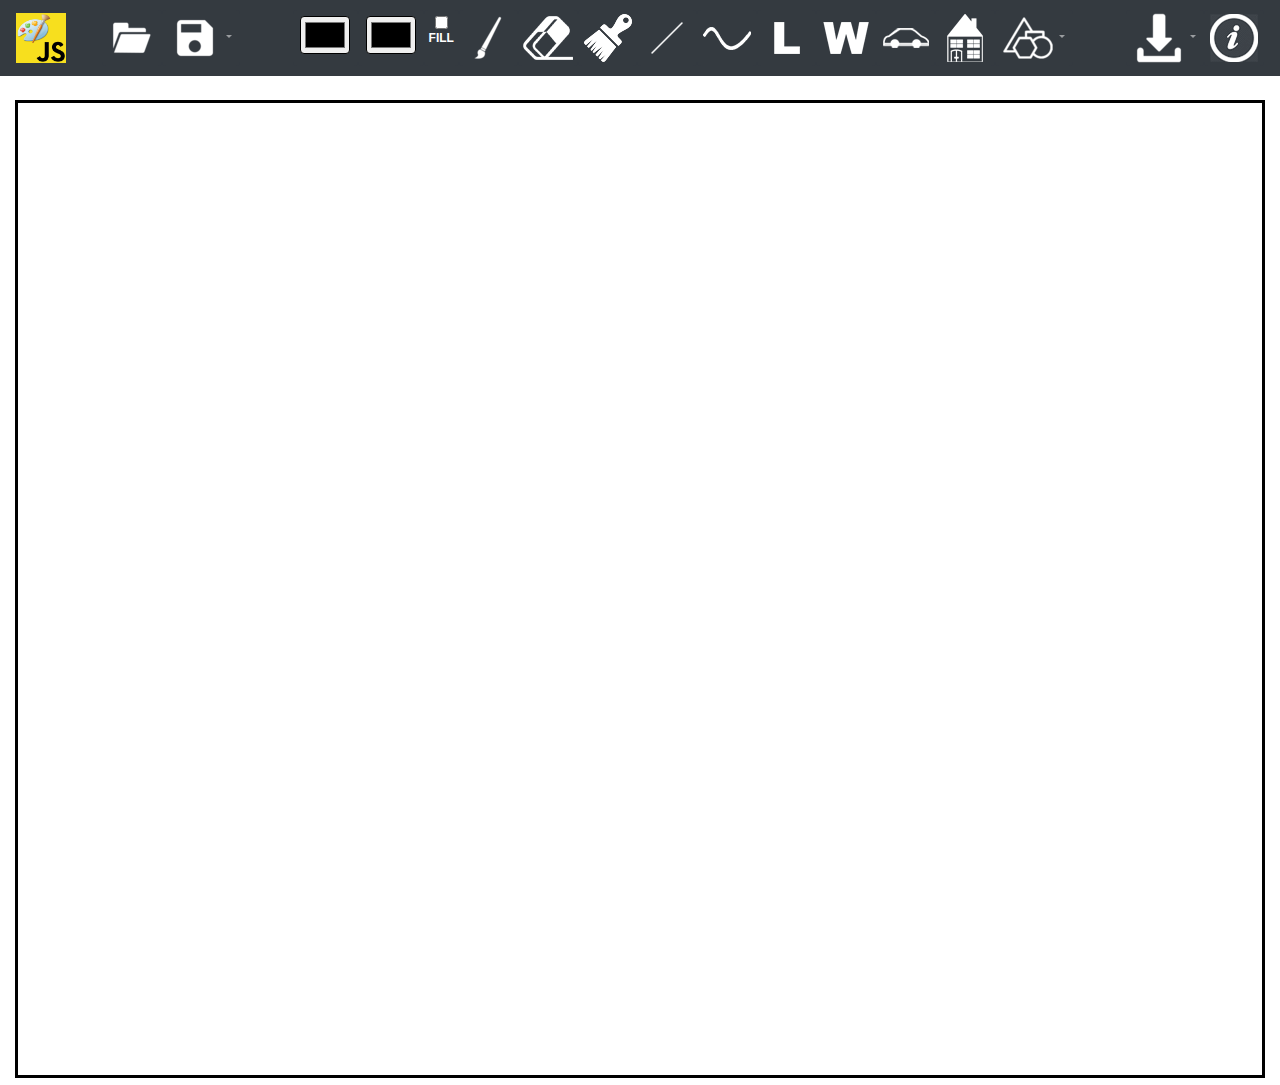
<file: index.html>
<!DOCTYPE html>
<html lang="en">
<head>
    <meta charset="UTF-8">
    <meta name="viewport" content="width=device-width, initial-scale=1.0">
    <meta http-equiv="X-UA-Compatible" content="ie=edge">
    <title>Paint JS</title>
    <link rel="apple-touch-icon" sizes="57x57" href="static/favicon/apple-icon-57x57.png">
    <link rel="apple-touch-icon" sizes="60x60" href="static/favicon/apple-icon-60x60.png">
    <link rel="apple-touch-icon" sizes="72x72" href="static/favicon/apple-icon-72x72.png">
    <link rel="apple-touch-icon" sizes="76x76" href="static/favicon/apple-icon-76x76.png">
    <link rel="apple-touch-icon" sizes="114x114" href="static/favicon/apple-icon-114x114.png">
    <link rel="apple-touch-icon" sizes="120x120" href="static/favicon/apple-icon-120x120.png">
    <link rel="apple-touch-icon" sizes="144x144" href="static/favicon/apple-icon-144x144.png">
    <link rel="apple-touch-icon" sizes="152x152" href="static/favicon/apple-icon-152x152.png">
    <link rel="apple-touch-icon" sizes="180x180" href="static/favicon/apple-icon-180x180.png">
    <link rel="icon" type="image/png" sizes="192x192"  href="static/favicon/android-icon-192x192.png">
    <link rel="icon" type="image/png" sizes="32x32" href="static/favicon/favicon-32x32.png">
    <link rel="icon" type="image/png" sizes="96x96" href="static/favicon/favicon-96x96.png">
    <link rel="icon" type="image/png" sizes="16x16" href="static/favicon/favicon-16x16.png">
    <link rel="manifest" href="static/favicon/manifest.json">
    <meta name="msapplication-TileColor" content="#ffffff">
    <meta name="msapplication-TileImage" content="static/favicon/ms-icon-144x144.png">
    <meta name="theme-color" content="#ffffff">

    <link rel="stylesheet" href="https://stackpath.bootstrapcdn.com/bootstrap/4.3.1/css/bootstrap.min.css" integrity="sha384-ggOyR0iXCbMQv3Xipma34MD+dH/1fQ784/j6cY/iJTQUOhcWr7x9JvoRxT2MZw1T" crossorigin="anonymous">
    <link rel="stylesheet" type="text/css" href="static/css/style.css">
</head>
<body>
    <nav class="navbar navbar-expand-lg navbar-dark bg-dark">
        <a id="logo" class="navbar-brand" href="#">
            <img class="logo-paint-js" src="static/logo.png" alt="Logo" title="Logo">
        </a>
        <button class="navbar-toggler" type="button" data-toggle="collapse" data-target="#navbarSupportedContent" aria-controls="navbarSupportedContent" aria-expanded="false" aria-label="Toggle navigation">
            <span class="navbar-toggler-icon"></span>
        </button>
        
        <div class="collapse navbar-collapse" id="navbarSupportedContent">
            <ul class="navbar-nav mr-auto">
                <li class="nav-item active">
                    <a href="#" id="open" class="badge badge-dark" onclick="OpenImage()">
                        <img src="static/icons/open-icon.png" alt="Open File" title="Open File">
                    </a>
                </li>
                <li class="nav-item dropdown">
                    <a class="nav-link dropdown-toggle badge badge-dark" href="#" id="navbarDropdown" role="button" data-toggle="dropdown" aria-haspopup="true" aria-expanded="false">
                        <img src="static/icons/save-icon.png" alt="Save Image" title="Save Image">
                    </a>
                    <div class="dropdown-menu" aria-labelledby="navbarDropdown">
                        <a href="#" id="img-save-jpg" class="badge badge-dark" onclick="SaveImage('jpg')">
                            <img src="static/icons/jpg-icon.png" alt="Save as JPG" title="Save as JPG">
                        </a>
                        <a href="#" id="img-save-png" class="badge badge-dark" onclick="SaveImage('png')">
                            <img src="static/icons/png-icon.png" alt="Save as PNG" title="Save as PNG">
                        </a>
                        <a href="#" id="img-save-bmp" class="badge badge-dark" onclick="SaveImage('bmp')">
                            <img src="static/icons/bmp-icon.png" alt="Save as BMP" title="Save as BMP">
                        </a>
                    </div>
                </li>
            </ul>
            <ul class="navbar-nav">
                <!-- Pick a stroke color to you draw -->
                <li class="nav-item active badge badge-dark">
                    <input type="color" class="fill-color-state input-control" name="strokeColor" id="strokeColor" onmouseout="setStrokeFillColor()">
                </li>
                <!-- Pick a fill color to you draw -->
                <li class="nav-item active badge badge-dark">
                    <input type="color" class="fill-color-state input-control" name="fillColor" id="fillColor" onmouseout="setStrokeFillColor()">
                </li>
                <!-- Activate the fillstate -->
                <li class="nav-item active text-center badge badge-dark">
                    <input type="checkbox" class="fill-color-state" name="fillState" id="fillState" onclick="setFillState()">
                    <p>FILL</p>
                </li>
                <li class="nav-item active">
                    <!-- Selecte the brush tool -->
                    <a href="#" id="brush" class="badge badge-dark" onclick="ChangeTool('brush')">
                        <img src="static/icons/brush-icon.png" alt="Brush" title="Brush">
                    </a>
                </li>
                <li class="nav-item active">
                    <!-- Selecte the erase tool -->
                    <a href="#" id="eraser" class="badge badge-dark" onclick="EraseDraw()">
                        <img src="static/icons/eraser-icon.png" alt="Eraser" title="Eraser">
                    </a>
                </li>
                <li class="nav-item active">
                    <!-- Clear the canvas -->
                    <a href="#" id="clear" class="badge badge-dark" onclick="clearCanvas()">
                        <img src="static/icons/clear-icon.png" alt="Clear" title="Clear">
                    </a>
                </li>
                <li class="nav-item active">
                    <!-- Selecte the line tool -->
                    <a href="#" id="line" class="badge badge-dark" onclick="ChangeTool('line')">
                        <img src="static/icons/line-icon.png" alt="Line" title="Line">
                    </a>
                </li>
                <li class="nav-item active">
                    <!-- Selecte the curve tool -->
                    <a href="#" id="curve" class="badge badge-dark" onclick="ChangeTool('curve')">
                        <img src="static/icons/curve-icon.png" alt="Curve" title="Curve">
                    </a>
                </li>
                <li class="nav-item active">
                    <!-- Draw a letter L -->
                    <a href="#" id="letterL" class="badge badge-dark" onclick="ChangeTool('letterL')">
                        <img src="static/icons/letter-l-icon.png" alt="Letter L" title="Letter L">
                    </a>
                </li>
                <li class="nav-item active">
                    <!-- Draw a letter W -->
                    <a href="#" id="letterW" class="badge badge-dark" onclick="ChangeTool('letterW')">
                        <img src="static/icons/letter-w-icon.png" alt="Letter W" title="Letter W">
                    </a>
                </li>
                <li class="nav-item active">
                    <!-- Draw a car -->
                    <a href="#" id="car" class="badge badge-dark" onclick="drawCar()">
                        <img src="static/icons/car-icon.png" alt="Car" title="Car">
                    </a>
                </li>
                <li class="nav-item active">
                    <!-- Draw a house -->
                    <a href="#" id="house" class="badge badge-dark" onclick="drawHouse()">
                        <img src="static/icons/house-icon.png" alt="House" title="House">
                    </a>
                </li>
                <li class="nav-item dropdown">
                    <a class="nav-link dropdown-toggle badge badge-dark" href="#" id="navbarDropdown" role="button" data-toggle="dropdown" aria-haspopup="true" aria-expanded="false">
                        <img src="static/icons/forms-icon.png" alt="Forms" title="Forms">
                    </a>
                    
                    <div class="dropdown-menu" aria-labelledby="navbarDropdown">
                        <!-- Draw a rectangle -->
                        <a href="#" id="rectangle" class="dropdown-item" onclick="ChangeTool('rectangle')">
                            <img src="static/icons/rectangle-icon.png" alt="Rectangle" title="Rectangle">
                        </a>
                        <!-- Draw a circle -->
                        <a href="#" id="circle" class="dropdown-item" onclick="ChangeTool('circle')">
                            <img src="static/icons/circle-icon.png" alt="Circle" title="Circle">
                        </a>
                        <!-- Draw a ellipse -->
                        <a href="#" id="ellipse" class="dropdown-item" onclick="ChangeTool('ellipse')">
                            <img src="static/icons/ellipse-icon.png" alt="Ellipse" title="Ellipse">
                        </a>
                        <!-- Draw a hexagon -->
                        <a href="#" id="hexagon" class="dropdown-item" onclick="ChangeTool('hexagon')">
                            <img src="static/icons/hexagon-icon.png" alt="Hexagon" title="Hexagon">
                        </a>
                        <!-- Draw a arrow -->
                        <a href="#" id="arrow" class="dropdown-item" onclick="ChangeTool('arrow')">
                            <img src="static/icons/arrow-icon.png" alt="Arrow" title="Arrow">
                        </a>
                        <!-- Draw a triangle -->
                        <a href="#" id="triangle" class="dropdown-item" onclick="ChangeTool('triangle')">
                            <img src="static/icons/triangle-icon.png" alt="Triangle" title="Triangle">
                        </a>
                        <!-- Draw a pentagon -->
                        <a href="#" id="pentagon" class="dropdown-item" onclick="ChangeTool('pentagon')">
                            <img src="static/icons/pentagon-icon.png" alt="Pentagon" title="Pentagon">
                        </a>
                        <!-- Draw a diamond -->
                        <a href="#" id="diamond" class="dropdown-item" onclick="ChangeTool('diamond')">
                            <img src="static/icons/diamond-icon.png" alt="Diamond" title="Diamond">
                        </a>
                        <!-- Draw a fourStar -->
                        <a href="#" id="fourStar" class="dropdown-item" onclick="ChangeTool('fourStar')">
                            <img src="static/icons/fourStar-icon.png" alt="Four Star" title="Four Star">
                        </a>
                        <!-- Draw a fiveStar -->
                        <a href="#" id="fiveStar" class="dropdown-item" onclick="ChangeTool('fiveStar')">
                            <img src="static/icons/fiveStar-icon.png" alt="Five Star" title="Five Star">
                        </a>
                    </div>
                </li>
            </ul>
            <ul class="navbar-nav ml-auto">
                <li class="nav-item dropdown">
                    <a class="nav-link dropdown-toggle badge badge-dark" href="#" id="navbarDropdown" role="button" data-toggle="dropdown" aria-haspopup="true" aria-expanded="false">
                        <img src="static/icons/download-icon.png" alt="Download" title="Download">
                    </a>
                    <div class="dropdown-menu" aria-labelledby="navbarDropdown">
                        <a href="#" id="img-file-jpg" class="badge badge-dark" download="image.jpg">
                            <img src="static/icons/jpg-icon.png" alt="Download as JPG" title="Download as JPG">
                        </a>
                        <a href="#" id="img-file-png" class="badge badge-dark" download="image.png">
                            <img src="static/icons/png-icon.png" alt="Download as PNG" title="Download as PNG">
                        </a>
                        <a href="#" id="img-file-bmp" class="badge badge-dark" download="image.bmp">
                            <img src="static/icons/bmp-icon.png" alt="Download as BMP" title="Download as BMP">
                        </a>
                    </div>
                </li>
               <li class="nav-item active">
                    <a href="#" id="open" class="badge badge-dark" data-toggle="modal" data-target="#about">
                        <img src="static/icons/info-icon.png" alt="Open File" title="Open File">
                    </a>
                </li>
            </ul>
        </div>
    </nav>

    <div class="modal fade" id="about" tabindex="-1" role="dialog" aria-labelledby="exampleModalLabel" aria-hidden="true">
    <div class="modal-dialog" role="document">
        <div class="modal-content">
        <div class="modal-header">
            <h5 class="modal-title" id="exampleModalLabel">Developers</h5>
            <button type="button" class="close" data-dismiss="modal" aria-label="Close">
            <span aria-hidden="true">&times;</span>
            </button>
        </div>
        <div class="modal-body text-center">
            <p><strong>Lenin Boccardo de Andrade</strong><br>Code: 827.969</p>
            <p><strong>Wesley de Oliveira Mendes</strong><br>Code: 828.507</p>
        </div>
        <div class="modal-footer">
            <button type="button" class="btn btn-secondary" data-dismiss="modal">Close</button>
        </div>
        </div>
    </div>
    </div>
    <br>
    <div class="container-fluid">
        <canvas id="my-canvas" width="1024px" height="800px"></canvas>
    </div>
    <script src="https://code.jquery.com/jquery-3.3.1.slim.min.js" integrity="sha384-q8i/X+965DzO0rT7abK41JStQIAqVgRVzpbzo5smXKp4YfRvH+8abtTE1Pi6jizo" crossorigin="anonymous"></script>
    <script src="https://cdnjs.cloudflare.com/ajax/libs/popper.js/1.14.7/umd/popper.min.js" integrity="sha384-UO2eT0CpHqdSJQ6hJty5KVphtPhzWj9WO1clHTMGa3JDZwrnQq4sF86dIHNDz0W1" crossorigin="anonymous"></script>
    <script src="https://stackpath.bootstrapcdn.com/bootstrap/4.3.1/js/bootstrap.min.js" integrity="sha384-JjSmVgyd0p3pXB1rRibZUAYoIIy6OrQ6VrjIEaFf/nJGzIxFDsf4x0xIM+B07jRM" crossorigin="anonymous"></script>
    <script src="static/js/main.js"></script>
</body>
</html>
</file>
<file: static/css/style.css>
html, body {
    width:  100%;
    height: 100%;
    margin: 0;
}

body {
    font-family: 'Roboto Condensed', sans-serif;
}

.dropdown-menu {
    background-color: #343a40!important
}

.logo-paint-js {
    width: 50px !important;
    margin: 0 20px 0 0;
}

/* Change color on selected icon */
.selected {
    background-color: #000;
}

#my-canvas {
    width: 100%;
    border: 3px solid #000000;
}

.nav-item.dropdown .img {
    width: 50px !important;
}

.dropdown-item:hover {
    background-color: #50575e;
}

.dropdown-menu {
    min-width: 50px;
}

.fill-color-state {
    color: #fff;
    margin: 3px;
}

.input-control {
    display: block;
    height: calc(1.5em + .75rem + 2px);
    font-size: 1rem;
    font-weight: 400;
    line-height: 1.5;
    border-radius: .25rem;
    transition: border-color .15s ease-in-out,box-shadow .15s ease-in-out;
}
</file>
